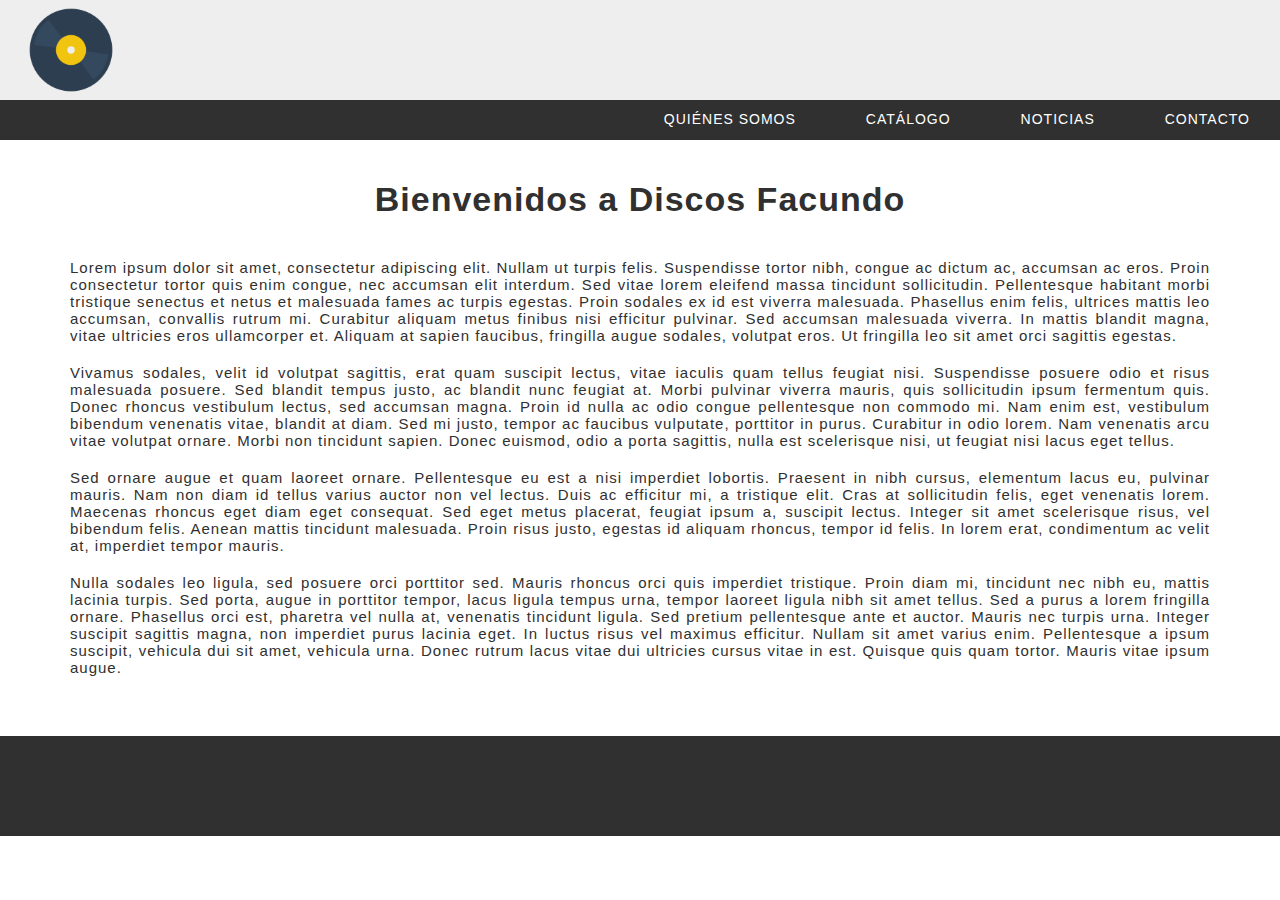
<file: index.html>
<!DOCTYPE html>
<html>
<head>
    <title>Web con PHP</title>
    <meta charset="utf-8" />
    
    <link type="text/css" rel="stylesheet" href="css/reset.css" />
    <link type="text/css" rel="stylesheet" href="css/global.css" />
    <link type="text/css" rel="stylesheet" href="css/nav.css" />
    <link type="text/css" rel="stylesheet" href="css/contents.css" />
</head>
<body>
    
    <header id="pheader">
        <div id="logo">
            <a href="index.html"><span>Discos Facundo</span></a>
        </div>
    </header>
    
    <nav id="pnav">
        <ul>
            <li>
                <a href="q-s.html">QUIÉNES SOMOS</a>
            </li>
            <li>
                <a href="catalogo.html">CATÁLOGO</a>
            </li>
            <li>
                <a href="noticias.html">NOTICIAS</a>
            </li>
            <li>
                <a href="contacto.html">CONTACTO</a>
            </li>
        </ul>
    </nav>
    
    <div id="wrap">
        
        <section id="contents">
            
            <h1>Bienvenidos a Discos Facundo</h1>
            
            <p>
            Lorem ipsum dolor sit amet, consectetur adipiscing elit. Nullam ut turpis felis. Suspendisse tortor nibh, congue ac dictum ac, accumsan ac eros. Proin consectetur tortor quis enim congue, nec accumsan elit interdum. Sed vitae lorem eleifend massa tincidunt sollicitudin. Pellentesque habitant morbi tristique senectus et netus et malesuada fames ac turpis egestas. Proin sodales ex id est viverra malesuada. Phasellus enim felis, ultrices mattis leo accumsan, convallis rutrum mi. Curabitur aliquam metus finibus nisi efficitur pulvinar. Sed accumsan malesuada viverra. In mattis blandit magna, vitae ultricies eros ullamcorper et. Aliquam at sapien faucibus, fringilla augue sodales, volutpat eros. Ut fringilla leo sit amet orci sagittis egestas.
            </p>
            <p>
            Vivamus sodales, velit id volutpat sagittis, erat quam suscipit lectus, vitae iaculis quam tellus feugiat nisi. Suspendisse posuere odio et risus malesuada posuere. Sed blandit tempus justo, ac blandit nunc feugiat at. Morbi pulvinar viverra mauris, quis sollicitudin ipsum fermentum quis. Donec rhoncus vestibulum lectus, sed accumsan magna. Proin id nulla ac odio congue pellentesque non commodo mi. Nam enim est, vestibulum bibendum venenatis vitae, blandit at diam. Sed mi justo, tempor ac faucibus vulputate, porttitor in purus. Curabitur in odio lorem. Nam venenatis arcu vitae volutpat ornare. Morbi non tincidunt sapien. Donec euismod, odio a porta sagittis, nulla est scelerisque nisi, ut feugiat nisi lacus eget tellus.
            </p>
            <p>
            Sed ornare augue et quam laoreet ornare. Pellentesque eu est a nisi imperdiet lobortis. Praesent in nibh cursus, elementum lacus eu, pulvinar mauris. Nam non diam id tellus varius auctor non vel lectus. Duis ac efficitur mi, a tristique elit. Cras at sollicitudin felis, eget venenatis lorem. Maecenas rhoncus eget diam eget consequat. Sed eget metus placerat, feugiat ipsum a, suscipit lectus. Integer sit amet scelerisque risus, vel bibendum felis. Aenean mattis tincidunt malesuada. Proin risus justo, egestas id aliquam rhoncus, tempor id felis. In lorem erat, condimentum ac velit at, imperdiet tempor mauris.
            </p>
            <p>
            Nulla sodales leo ligula, sed posuere orci porttitor sed. Mauris rhoncus orci quis imperdiet tristique. Proin diam mi, tincidunt nec nibh eu, mattis lacinia turpis. Sed porta, augue in porttitor tempor, lacus ligula tempus urna, tempor laoreet ligula nibh sit amet tellus. Sed a purus a lorem fringilla ornare. Phasellus orci est, pharetra vel nulla at, venenatis tincidunt ligula. Sed pretium pellentesque ante et auctor. Mauris nec turpis urna. Integer suscipit sagittis magna, non imperdiet purus lacinia eget. In luctus risus vel maximus efficitur. Nullam sit amet varius enim. Pellentesque a ipsum suscipit, vehicula dui sit amet, vehicula urna. Donec rutrum lacus vitae dui ultricies cursus vitae in est. Quisque quis quam tortor. Mauris vitae ipsum augue.
            </p>
            
        </section>
        
    </div>
    
    <footer id="pfooter">
        
    </footer>
    
</body>
</html>
</file>
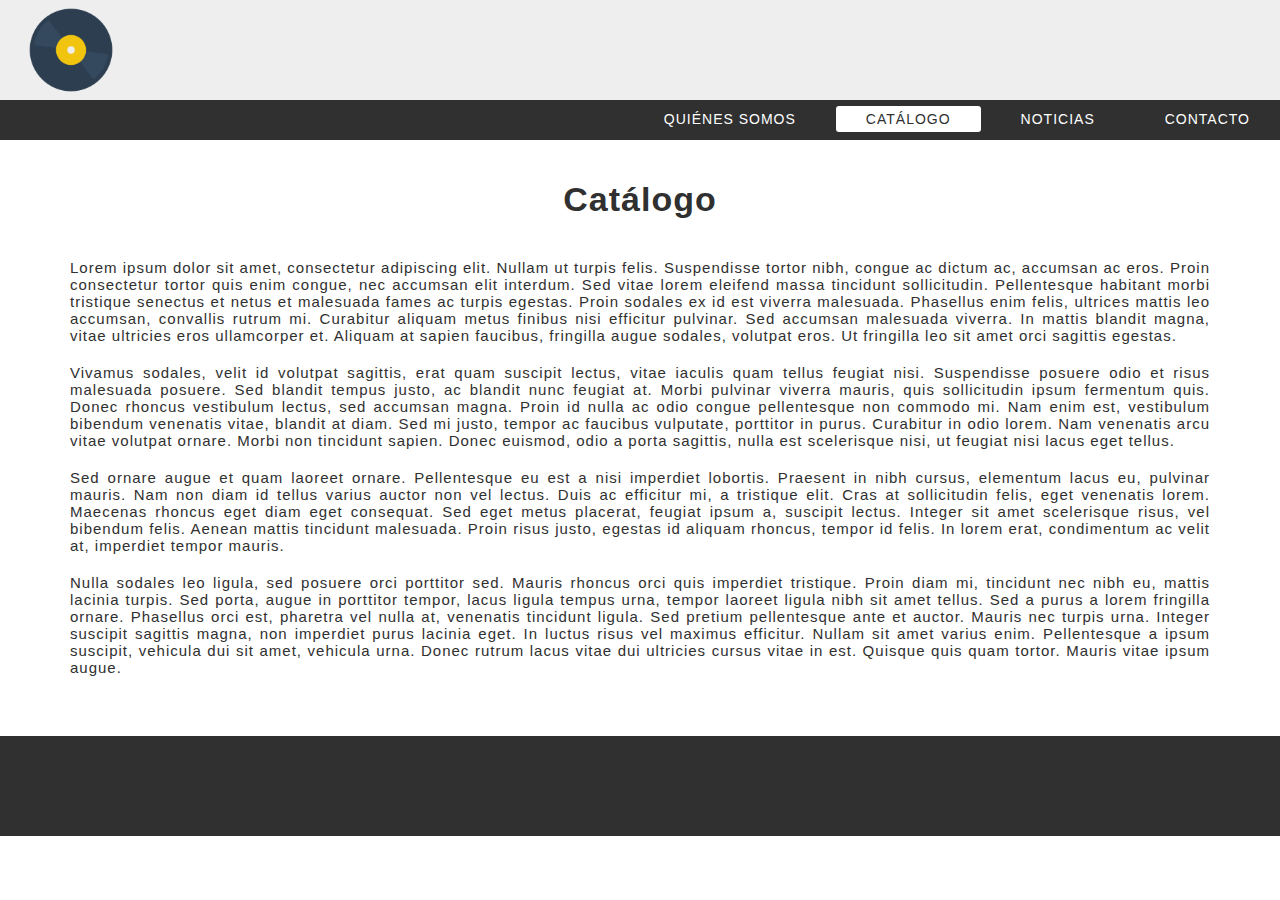
<file: catalogo.html>
<!DOCTYPE html>
<html>
<head>
    <title>Web con PHP</title>
    <meta charset="utf-8" />
    
    <link type="text/css" rel="stylesheet" href="css/reset.css" />
    <link type="text/css" rel="stylesheet" href="css/global.css" />
    <link type="text/css" rel="stylesheet" href="css/nav.css" />
    <link type="text/css" rel="stylesheet" href="css/contents.css" />
</head>
<body>
    
    <header id="pheader">
        <div id="logo">
            <a href="index.html"><span>Discos Facundo</span></a>
        </div>
    </header>
    
    <nav id="pnav">
        <ul>
            <li>
                <a href="q-s.html">QUIÉNES SOMOS</a>
            </li>
            <li>
                <a href="#" class="active">CATÁLOGO</a>
            </li>
            <li>
                <a href="noticias.html">NOTICIAS</a>
            </li>
            <li>
                <a href="contacto.html">CONTACTO</a>
            </li>
        </ul>
    </nav>
    
    <div id="wrap">
        
        <section id="contents">
            
            <h1>Catálogo</h1>
            
            <p>
            Lorem ipsum dolor sit amet, consectetur adipiscing elit. Nullam ut turpis felis. Suspendisse tortor nibh, congue ac dictum ac, accumsan ac eros. Proin consectetur tortor quis enim congue, nec accumsan elit interdum. Sed vitae lorem eleifend massa tincidunt sollicitudin. Pellentesque habitant morbi tristique senectus et netus et malesuada fames ac turpis egestas. Proin sodales ex id est viverra malesuada. Phasellus enim felis, ultrices mattis leo accumsan, convallis rutrum mi. Curabitur aliquam metus finibus nisi efficitur pulvinar. Sed accumsan malesuada viverra. In mattis blandit magna, vitae ultricies eros ullamcorper et. Aliquam at sapien faucibus, fringilla augue sodales, volutpat eros. Ut fringilla leo sit amet orci sagittis egestas.
            </p>
            <p>
            Vivamus sodales, velit id volutpat sagittis, erat quam suscipit lectus, vitae iaculis quam tellus feugiat nisi. Suspendisse posuere odio et risus malesuada posuere. Sed blandit tempus justo, ac blandit nunc feugiat at. Morbi pulvinar viverra mauris, quis sollicitudin ipsum fermentum quis. Donec rhoncus vestibulum lectus, sed accumsan magna. Proin id nulla ac odio congue pellentesque non commodo mi. Nam enim est, vestibulum bibendum venenatis vitae, blandit at diam. Sed mi justo, tempor ac faucibus vulputate, porttitor in purus. Curabitur in odio lorem. Nam venenatis arcu vitae volutpat ornare. Morbi non tincidunt sapien. Donec euismod, odio a porta sagittis, nulla est scelerisque nisi, ut feugiat nisi lacus eget tellus.
            </p>
            <p>
            Sed ornare augue et quam laoreet ornare. Pellentesque eu est a nisi imperdiet lobortis. Praesent in nibh cursus, elementum lacus eu, pulvinar mauris. Nam non diam id tellus varius auctor non vel lectus. Duis ac efficitur mi, a tristique elit. Cras at sollicitudin felis, eget venenatis lorem. Maecenas rhoncus eget diam eget consequat. Sed eget metus placerat, feugiat ipsum a, suscipit lectus. Integer sit amet scelerisque risus, vel bibendum felis. Aenean mattis tincidunt malesuada. Proin risus justo, egestas id aliquam rhoncus, tempor id felis. In lorem erat, condimentum ac velit at, imperdiet tempor mauris.
            </p>
            <p>
            Nulla sodales leo ligula, sed posuere orci porttitor sed. Mauris rhoncus orci quis imperdiet tristique. Proin diam mi, tincidunt nec nibh eu, mattis lacinia turpis. Sed porta, augue in porttitor tempor, lacus ligula tempus urna, tempor laoreet ligula nibh sit amet tellus. Sed a purus a lorem fringilla ornare. Phasellus orci est, pharetra vel nulla at, venenatis tincidunt ligula. Sed pretium pellentesque ante et auctor. Mauris nec turpis urna. Integer suscipit sagittis magna, non imperdiet purus lacinia eget. In luctus risus vel maximus efficitur. Nullam sit amet varius enim. Pellentesque a ipsum suscipit, vehicula dui sit amet, vehicula urna. Donec rutrum lacus vitae dui ultricies cursus vitae in est. Quisque quis quam tortor. Mauris vitae ipsum augue.
            </p>
            
        </section>
        
    </div>
    
    <footer id="pfooter">
        
    </footer>
    
</body>
</html>
</file>
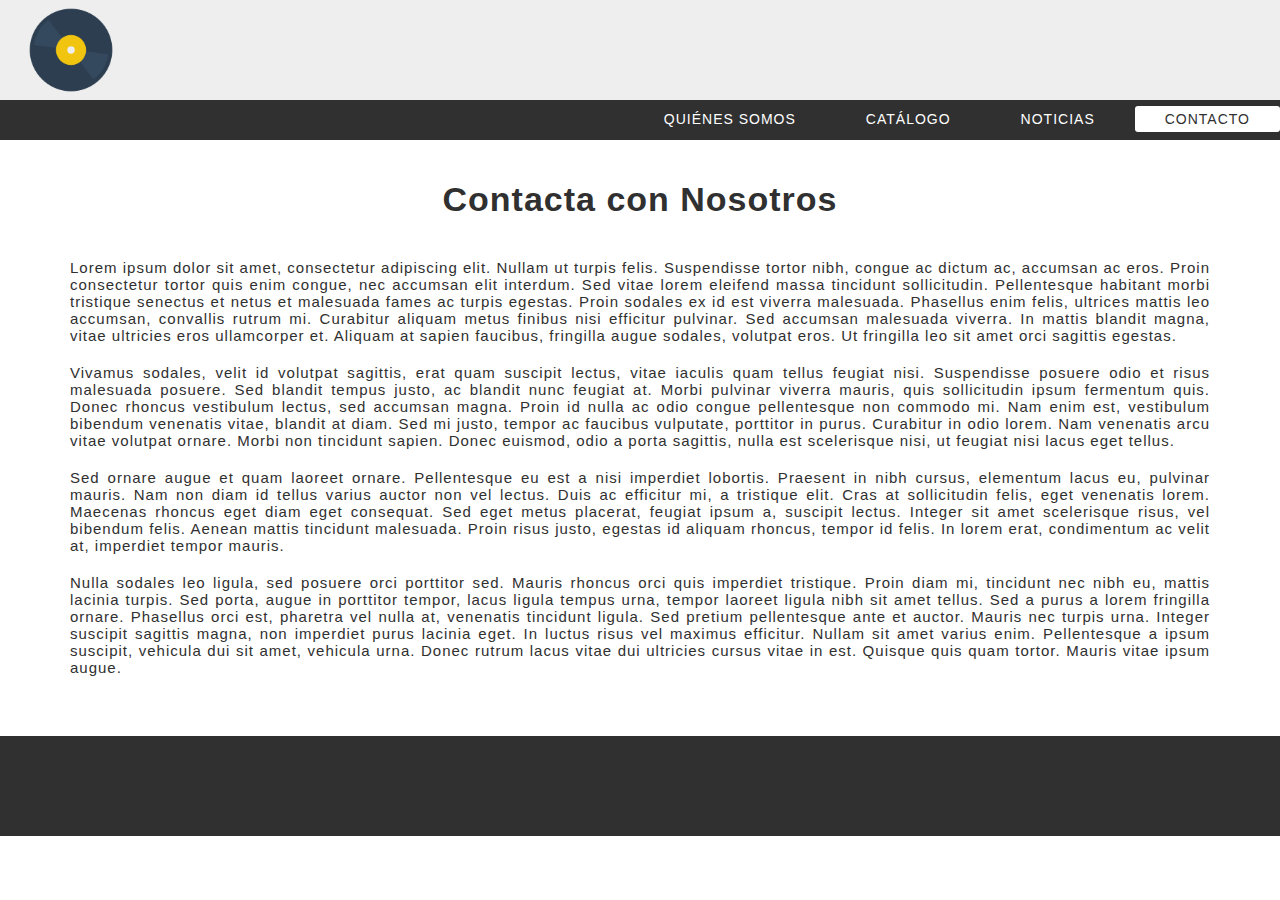
<file: contacto.html>
<!DOCTYPE html>
<html>
<head>
    <title>Web con PHP</title>
    <meta charset="utf-8" />
    
    <link type="text/css" rel="stylesheet" href="css/reset.css" />
    <link type="text/css" rel="stylesheet" href="css/global.css" />
    <link type="text/css" rel="stylesheet" href="css/nav.css" />
    <link type="text/css" rel="stylesheet" href="css/contents.css" />
</head>
<body>
    
    <header id="pheader">
        <div id="logo">
            <a href="index.html"><span>Discos Facundo</span></a>
        </div>
    </header>
    
    <nav id="pnav">
        <ul>
            <li>
                <a href="q-s.html">QUIÉNES SOMOS</a>
            </li>
            <li>
                <a href="catalogo.html">CATÁLOGO</a>
            </li>
            <li>
                <a href="noticias.html">NOTICIAS</a>
            </li>
            <li>
                <a href="#" class="active">CONTACTO</a>
            </li>
        </ul>
    </nav>
    
    <div id="wrap">
        
        <section id="contents">
            
            <h1>Contacta con Nosotros</h1>
            
            <p>
            Lorem ipsum dolor sit amet, consectetur adipiscing elit. Nullam ut turpis felis. Suspendisse tortor nibh, congue ac dictum ac, accumsan ac eros. Proin consectetur tortor quis enim congue, nec accumsan elit interdum. Sed vitae lorem eleifend massa tincidunt sollicitudin. Pellentesque habitant morbi tristique senectus et netus et malesuada fames ac turpis egestas. Proin sodales ex id est viverra malesuada. Phasellus enim felis, ultrices mattis leo accumsan, convallis rutrum mi. Curabitur aliquam metus finibus nisi efficitur pulvinar. Sed accumsan malesuada viverra. In mattis blandit magna, vitae ultricies eros ullamcorper et. Aliquam at sapien faucibus, fringilla augue sodales, volutpat eros. Ut fringilla leo sit amet orci sagittis egestas.
            </p>
            <p>
            Vivamus sodales, velit id volutpat sagittis, erat quam suscipit lectus, vitae iaculis quam tellus feugiat nisi. Suspendisse posuere odio et risus malesuada posuere. Sed blandit tempus justo, ac blandit nunc feugiat at. Morbi pulvinar viverra mauris, quis sollicitudin ipsum fermentum quis. Donec rhoncus vestibulum lectus, sed accumsan magna. Proin id nulla ac odio congue pellentesque non commodo mi. Nam enim est, vestibulum bibendum venenatis vitae, blandit at diam. Sed mi justo, tempor ac faucibus vulputate, porttitor in purus. Curabitur in odio lorem. Nam venenatis arcu vitae volutpat ornare. Morbi non tincidunt sapien. Donec euismod, odio a porta sagittis, nulla est scelerisque nisi, ut feugiat nisi lacus eget tellus.
            </p>
            <p>
            Sed ornare augue et quam laoreet ornare. Pellentesque eu est a nisi imperdiet lobortis. Praesent in nibh cursus, elementum lacus eu, pulvinar mauris. Nam non diam id tellus varius auctor non vel lectus. Duis ac efficitur mi, a tristique elit. Cras at sollicitudin felis, eget venenatis lorem. Maecenas rhoncus eget diam eget consequat. Sed eget metus placerat, feugiat ipsum a, suscipit lectus. Integer sit amet scelerisque risus, vel bibendum felis. Aenean mattis tincidunt malesuada. Proin risus justo, egestas id aliquam rhoncus, tempor id felis. In lorem erat, condimentum ac velit at, imperdiet tempor mauris.
            </p>
            <p>
            Nulla sodales leo ligula, sed posuere orci porttitor sed. Mauris rhoncus orci quis imperdiet tristique. Proin diam mi, tincidunt nec nibh eu, mattis lacinia turpis. Sed porta, augue in porttitor tempor, lacus ligula tempus urna, tempor laoreet ligula nibh sit amet tellus. Sed a purus a lorem fringilla ornare. Phasellus orci est, pharetra vel nulla at, venenatis tincidunt ligula. Sed pretium pellentesque ante et auctor. Mauris nec turpis urna. Integer suscipit sagittis magna, non imperdiet purus lacinia eget. In luctus risus vel maximus efficitur. Nullam sit amet varius enim. Pellentesque a ipsum suscipit, vehicula dui sit amet, vehicula urna. Donec rutrum lacus vitae dui ultricies cursus vitae in est. Quisque quis quam tortor. Mauris vitae ipsum augue.
            </p>
            
        </section>
        
    </div>
    
    <footer id="pfooter">
        
    </footer>
    
</body>
</html>
</file>
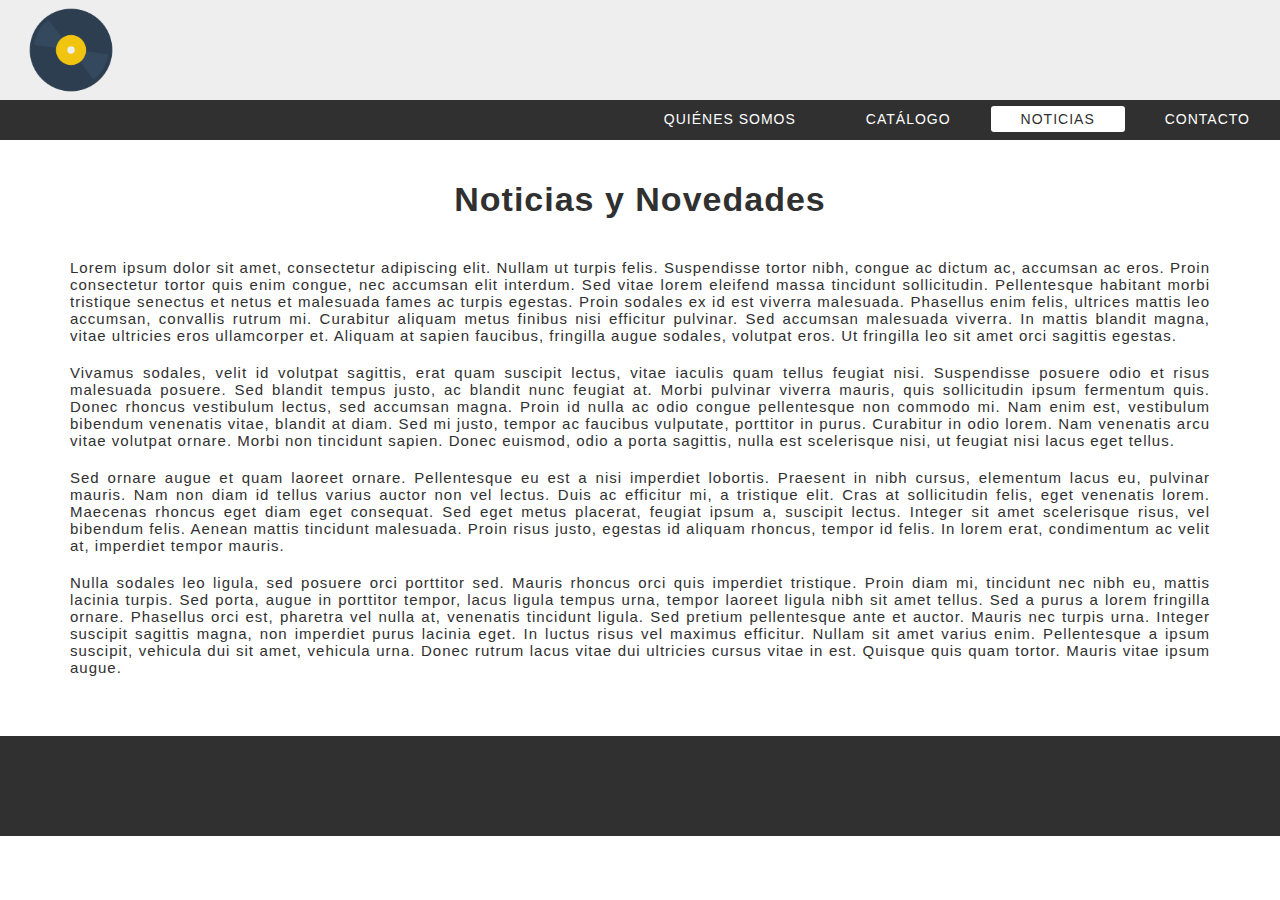
<file: noticias.html>
<!DOCTYPE html>
<html>
<head>
    <title>Web con PHP</title>
    <meta charset="utf-8" />
    
    <link type="text/css" rel="stylesheet" href="css/reset.css" />
    <link type="text/css" rel="stylesheet" href="css/global.css" />
    <link type="text/css" rel="stylesheet" href="css/nav.css" />
    <link type="text/css" rel="stylesheet" href="css/contents.css" />
</head>
<body>
    
    <header id="pheader">
        <div id="logo">
            <a href="index.html"><span>Discos Facundo</span></a>
        </div>
    </header>
    
    <nav id="pnav">
        <ul>
            <li>
                <a href="q-s.html">QUIÉNES SOMOS</a>
            </li>
            <li>
                <a href="catalogo.html">CATÁLOGO</a>
            </li>
            <li>
                <a href="#" class="active">NOTICIAS</a>
            </li>
            <li>
                <a href="contacto.html">CONTACTO</a>
            </li>
        </ul>
    </nav>
    
    <div id="wrap">
        
        <section id="contents">
            
            <h1>Noticias y Novedades</h1>
            
            <p>
            Lorem ipsum dolor sit amet, consectetur adipiscing elit. Nullam ut turpis felis. Suspendisse tortor nibh, congue ac dictum ac, accumsan ac eros. Proin consectetur tortor quis enim congue, nec accumsan elit interdum. Sed vitae lorem eleifend massa tincidunt sollicitudin. Pellentesque habitant morbi tristique senectus et netus et malesuada fames ac turpis egestas. Proin sodales ex id est viverra malesuada. Phasellus enim felis, ultrices mattis leo accumsan, convallis rutrum mi. Curabitur aliquam metus finibus nisi efficitur pulvinar. Sed accumsan malesuada viverra. In mattis blandit magna, vitae ultricies eros ullamcorper et. Aliquam at sapien faucibus, fringilla augue sodales, volutpat eros. Ut fringilla leo sit amet orci sagittis egestas.
            </p>
            <p>
            Vivamus sodales, velit id volutpat sagittis, erat quam suscipit lectus, vitae iaculis quam tellus feugiat nisi. Suspendisse posuere odio et risus malesuada posuere. Sed blandit tempus justo, ac blandit nunc feugiat at. Morbi pulvinar viverra mauris, quis sollicitudin ipsum fermentum quis. Donec rhoncus vestibulum lectus, sed accumsan magna. Proin id nulla ac odio congue pellentesque non commodo mi. Nam enim est, vestibulum bibendum venenatis vitae, blandit at diam. Sed mi justo, tempor ac faucibus vulputate, porttitor in purus. Curabitur in odio lorem. Nam venenatis arcu vitae volutpat ornare. Morbi non tincidunt sapien. Donec euismod, odio a porta sagittis, nulla est scelerisque nisi, ut feugiat nisi lacus eget tellus.
            </p>
            <p>
            Sed ornare augue et quam laoreet ornare. Pellentesque eu est a nisi imperdiet lobortis. Praesent in nibh cursus, elementum lacus eu, pulvinar mauris. Nam non diam id tellus varius auctor non vel lectus. Duis ac efficitur mi, a tristique elit. Cras at sollicitudin felis, eget venenatis lorem. Maecenas rhoncus eget diam eget consequat. Sed eget metus placerat, feugiat ipsum a, suscipit lectus. Integer sit amet scelerisque risus, vel bibendum felis. Aenean mattis tincidunt malesuada. Proin risus justo, egestas id aliquam rhoncus, tempor id felis. In lorem erat, condimentum ac velit at, imperdiet tempor mauris.
            </p>
            <p>
            Nulla sodales leo ligula, sed posuere orci porttitor sed. Mauris rhoncus orci quis imperdiet tristique. Proin diam mi, tincidunt nec nibh eu, mattis lacinia turpis. Sed porta, augue in porttitor tempor, lacus ligula tempus urna, tempor laoreet ligula nibh sit amet tellus. Sed a purus a lorem fringilla ornare. Phasellus orci est, pharetra vel nulla at, venenatis tincidunt ligula. Sed pretium pellentesque ante et auctor. Mauris nec turpis urna. Integer suscipit sagittis magna, non imperdiet purus lacinia eget. In luctus risus vel maximus efficitur. Nullam sit amet varius enim. Pellentesque a ipsum suscipit, vehicula dui sit amet, vehicula urna. Donec rutrum lacus vitae dui ultricies cursus vitae in est. Quisque quis quam tortor. Mauris vitae ipsum augue.
            </p>
            
        </section>
        
    </div>
    
    <footer id="pfooter">
        
    </footer>
    
</body>
</html>
</file>
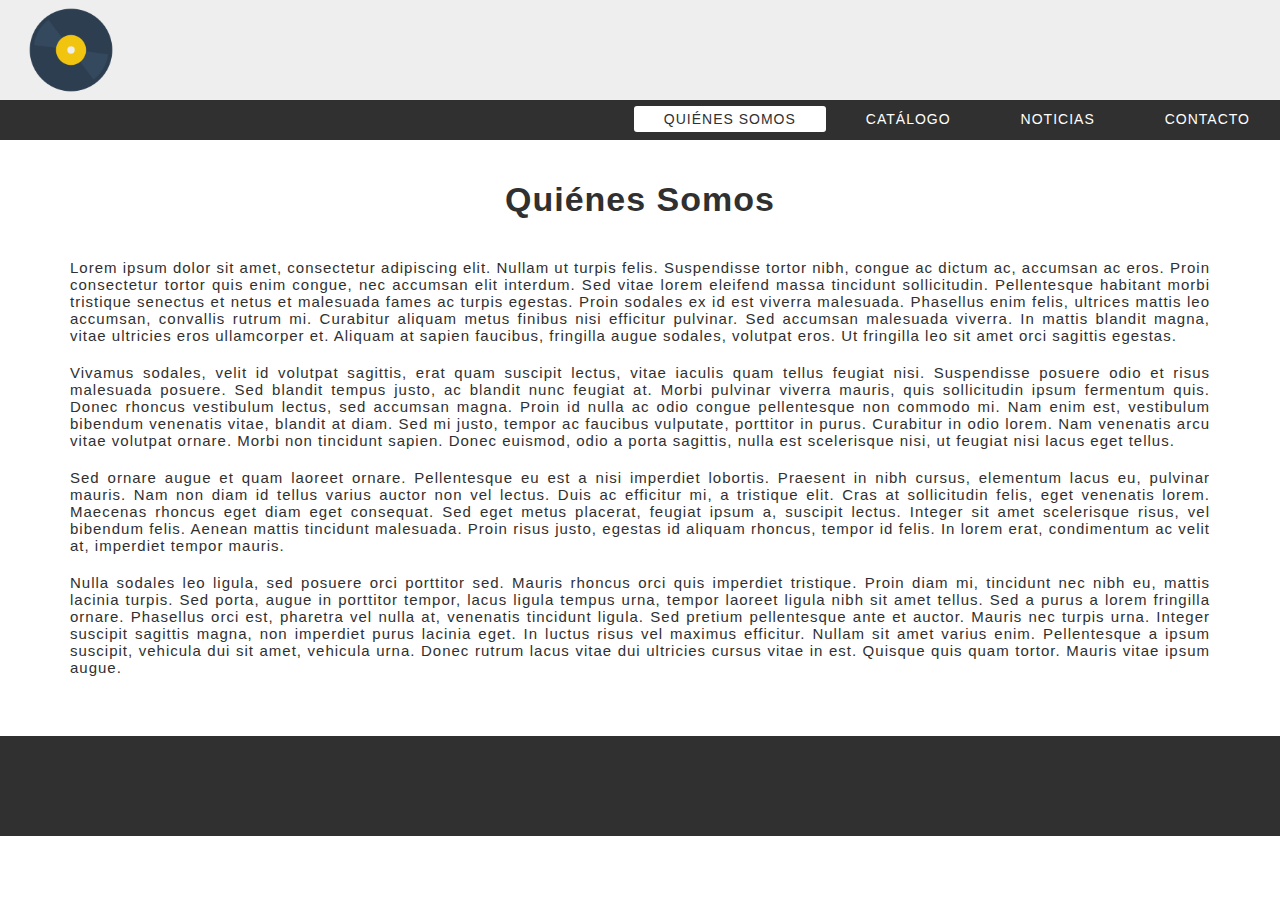
<file: q-s.html>
<!DOCTYPE html>
<html>
<head>
    <title>Web con PHP</title>
    <meta charset="utf-8" />
    
    <link type="text/css" rel="stylesheet" href="css/reset.css" />
    <link type="text/css" rel="stylesheet" href="css/global.css" />
    <link type="text/css" rel="stylesheet" href="css/nav.css" />
    <link type="text/css" rel="stylesheet" href="css/contents.css" />
</head>
<body>
    
    <header id="pheader">
        <div id="logo">
            <a href="index.html"><span>Discos Facundo</span></a>
        </div>
    </header>
    
    <nav id="pnav">
        <ul>
            <li>
                <a href="#" class="active">QUIÉNES SOMOS</a>
            </li>
            <li>
                <a href="catalogo.html">CATÁLOGO</a>
            </li>
            <li>
                <a href="noticias.html">NOTICIAS</a>
            </li>
            <li>
                <a href="contacto.html">CONTACTO</a>
            </li>
        </ul>
    </nav>
    
    <div id="wrap">
        
        <section id="contents">
            
            <h1>Quiénes Somos</h1>
            
            <p>
            Lorem ipsum dolor sit amet, consectetur adipiscing elit. Nullam ut turpis felis. Suspendisse tortor nibh, congue ac dictum ac, accumsan ac eros. Proin consectetur tortor quis enim congue, nec accumsan elit interdum. Sed vitae lorem eleifend massa tincidunt sollicitudin. Pellentesque habitant morbi tristique senectus et netus et malesuada fames ac turpis egestas. Proin sodales ex id est viverra malesuada. Phasellus enim felis, ultrices mattis leo accumsan, convallis rutrum mi. Curabitur aliquam metus finibus nisi efficitur pulvinar. Sed accumsan malesuada viverra. In mattis blandit magna, vitae ultricies eros ullamcorper et. Aliquam at sapien faucibus, fringilla augue sodales, volutpat eros. Ut fringilla leo sit amet orci sagittis egestas.
            </p>
            <p>
            Vivamus sodales, velit id volutpat sagittis, erat quam suscipit lectus, vitae iaculis quam tellus feugiat nisi. Suspendisse posuere odio et risus malesuada posuere. Sed blandit tempus justo, ac blandit nunc feugiat at. Morbi pulvinar viverra mauris, quis sollicitudin ipsum fermentum quis. Donec rhoncus vestibulum lectus, sed accumsan magna. Proin id nulla ac odio congue pellentesque non commodo mi. Nam enim est, vestibulum bibendum venenatis vitae, blandit at diam. Sed mi justo, tempor ac faucibus vulputate, porttitor in purus. Curabitur in odio lorem. Nam venenatis arcu vitae volutpat ornare. Morbi non tincidunt sapien. Donec euismod, odio a porta sagittis, nulla est scelerisque nisi, ut feugiat nisi lacus eget tellus.
            </p>
            <p>
            Sed ornare augue et quam laoreet ornare. Pellentesque eu est a nisi imperdiet lobortis. Praesent in nibh cursus, elementum lacus eu, pulvinar mauris. Nam non diam id tellus varius auctor non vel lectus. Duis ac efficitur mi, a tristique elit. Cras at sollicitudin felis, eget venenatis lorem. Maecenas rhoncus eget diam eget consequat. Sed eget metus placerat, feugiat ipsum a, suscipit lectus. Integer sit amet scelerisque risus, vel bibendum felis. Aenean mattis tincidunt malesuada. Proin risus justo, egestas id aliquam rhoncus, tempor id felis. In lorem erat, condimentum ac velit at, imperdiet tempor mauris.
            </p>
            <p>
            Nulla sodales leo ligula, sed posuere orci porttitor sed. Mauris rhoncus orci quis imperdiet tristique. Proin diam mi, tincidunt nec nibh eu, mattis lacinia turpis. Sed porta, augue in porttitor tempor, lacus ligula tempus urna, tempor laoreet ligula nibh sit amet tellus. Sed a purus a lorem fringilla ornare. Phasellus orci est, pharetra vel nulla at, venenatis tincidunt ligula. Sed pretium pellentesque ante et auctor. Mauris nec turpis urna. Integer suscipit sagittis magna, non imperdiet purus lacinia eget. In luctus risus vel maximus efficitur. Nullam sit amet varius enim. Pellentesque a ipsum suscipit, vehicula dui sit amet, vehicula urna. Donec rutrum lacus vitae dui ultricies cursus vitae in est. Quisque quis quam tortor. Mauris vitae ipsum augue.
            </p>
            
        </section>
        
    </div>
    
    <footer id="pfooter">
        
    </footer>
    
</body>
</html>
</file>
<file: css/global.css>
:root {
    --color-principal: #303030;
    --color-blanco: #fff;
    --fuente-principal: normal normal 15px Arial, Tahoma, sans-serif;
}

    /*cabecera principal*/

#pheader {
    float: left;
    width: 100%;
    height: 100px;
    background-color: #eee;
}

#logo {
    float: left;
    width: 90px;
    height: 90px;
    margin: 5px 2%;
}

#logo > a {
    float: left;
    width: 100%;
    height: 100%;
    margin: 0;
    text-decoration: none;
    background: url("imgs/varios/vinilo.png") top left no-repeat;
    background-size: 100% auto;
}

#logo > a span {
    display: none;
}

    /*contenidos*/
    
#wrap {
    width: 1140px;
    margin: 0 auto;
}

    /*footer*/
    
#pfooter {
    float: left;
    width: 100%;
    height: 100px;
    background-color: var(--color-principal);
}
</file>
<file: css/nav.css>
#pnav {
    float: left;
    width: 100%;
    height: 40px;
    background-color: var(--color-principal);
}

#pnav > ul {
    float: right;
    margin-top: 6px;
}

#pnav > ul > li {
    float: left;
    margin-left: 10px;
}

#pnav > ul > li > a {
    float: left;
    padding: 5px 30px;
    font: normal normal 14px Arial, Tahoma, sans-serif;
    letter-spacing: 1px;
    text-decoration: none;
    color: var(--color-blanco);
    border-radius: 3px;
}

    #pnav > ul > li > a.active {
        background-color: var(--color-blanco);
        color: var(--color-principal);
    }
</file>
<file: css/contents.css>
#contents {
    float: left;
    width: 100%;
    padding: 40px 0;
}

#contents > h1 {
    margin-bottom: 40px;
    font: normal bold 34px Arial, Tahoma, sans-serif;
    letter-spacing: 1px;
    text-align: center;
    color: var(--color-principal);
}

#contents > p {
    margin-bottom: 20px;
    font: var(--fuente-principal);
    letter-spacing: 1px;
    text-align: justify;
    color: var(--color-principal);
}
</file>
